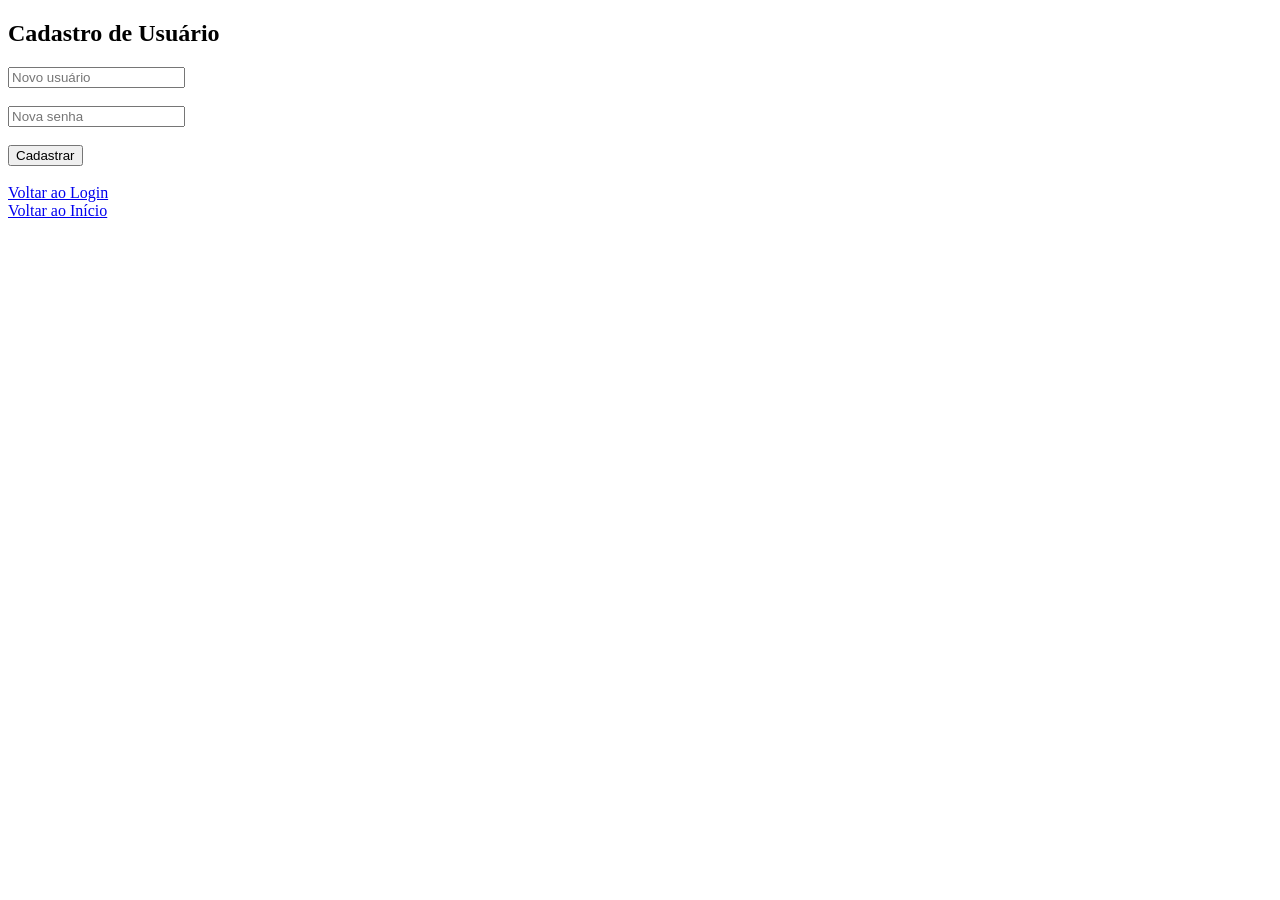
<file: cadastro.html.html>
<!DOCTYPE html>
<html>
<head>
  <meta charset="UTF-8">
  <title>Cadastro de Usuário</title>
</head>
<body>
  <h2>Cadastro de Usuário</h2>

  <input type="text" placeholder="Novo usuário"><br><br>
  <input type="password" placeholder="Nova senha"><br><br>

  <button>Cadastrar</button>
  <br><br>

  <a href="login.html">Voltar ao Login</a><br>
  <a href="index.html">Voltar ao Início</a>
</body>
</html>
</file>
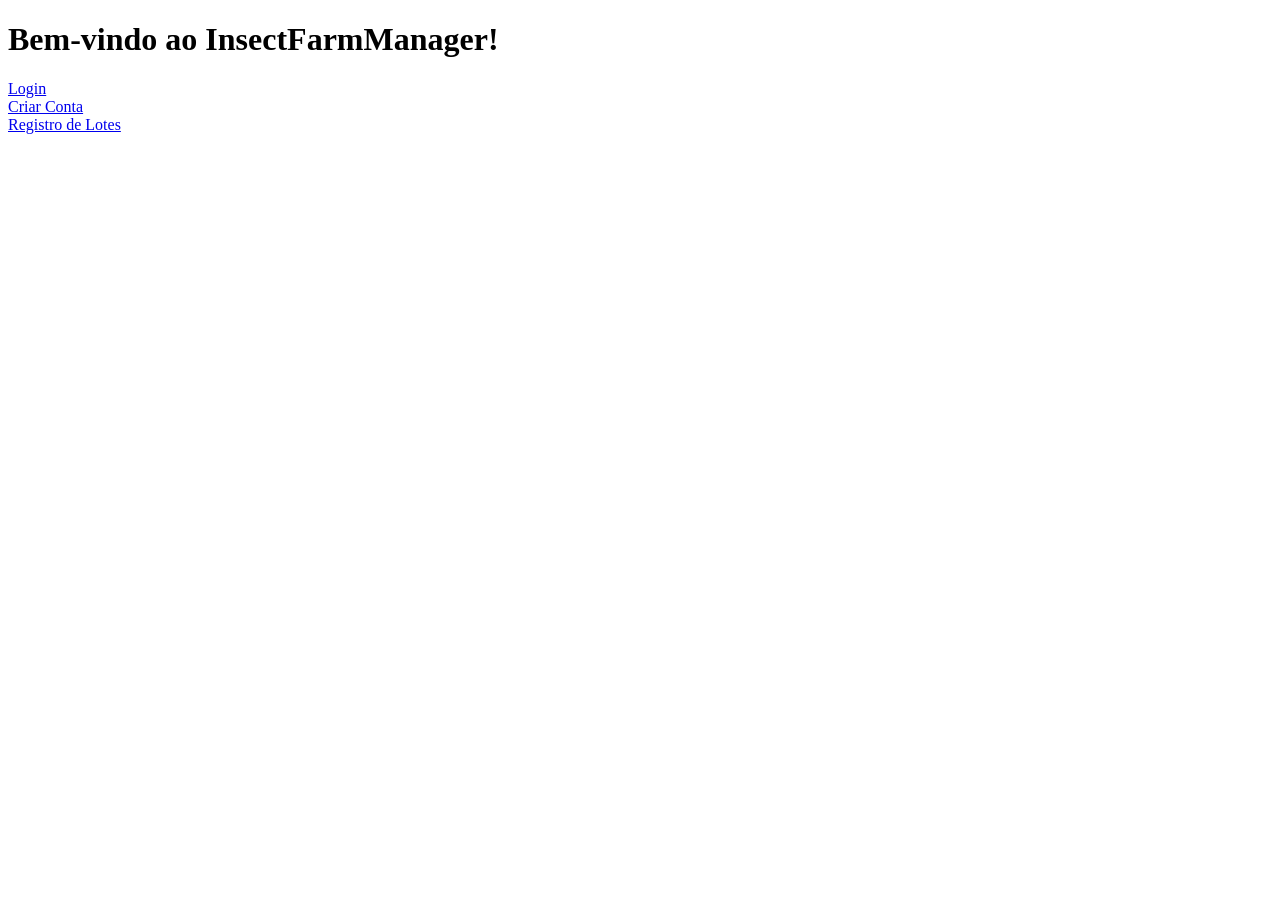
<file: index.html.html>
<!DOCTYPE html>
<html>
<head>
  <meta charset="UTF-8">
  <title>InsectFarmManager - Bem-vindo</title>
</head>
<body>
  <h1>Bem-vindo ao InsectFarmManager!</h1>

  <a href="login.html">Login</a><br>
  <a href="cadastro.html">Criar Conta</a><br>
  <a href="lotes.html">Registro de Lotes</a>
</body>
</html>
</file>
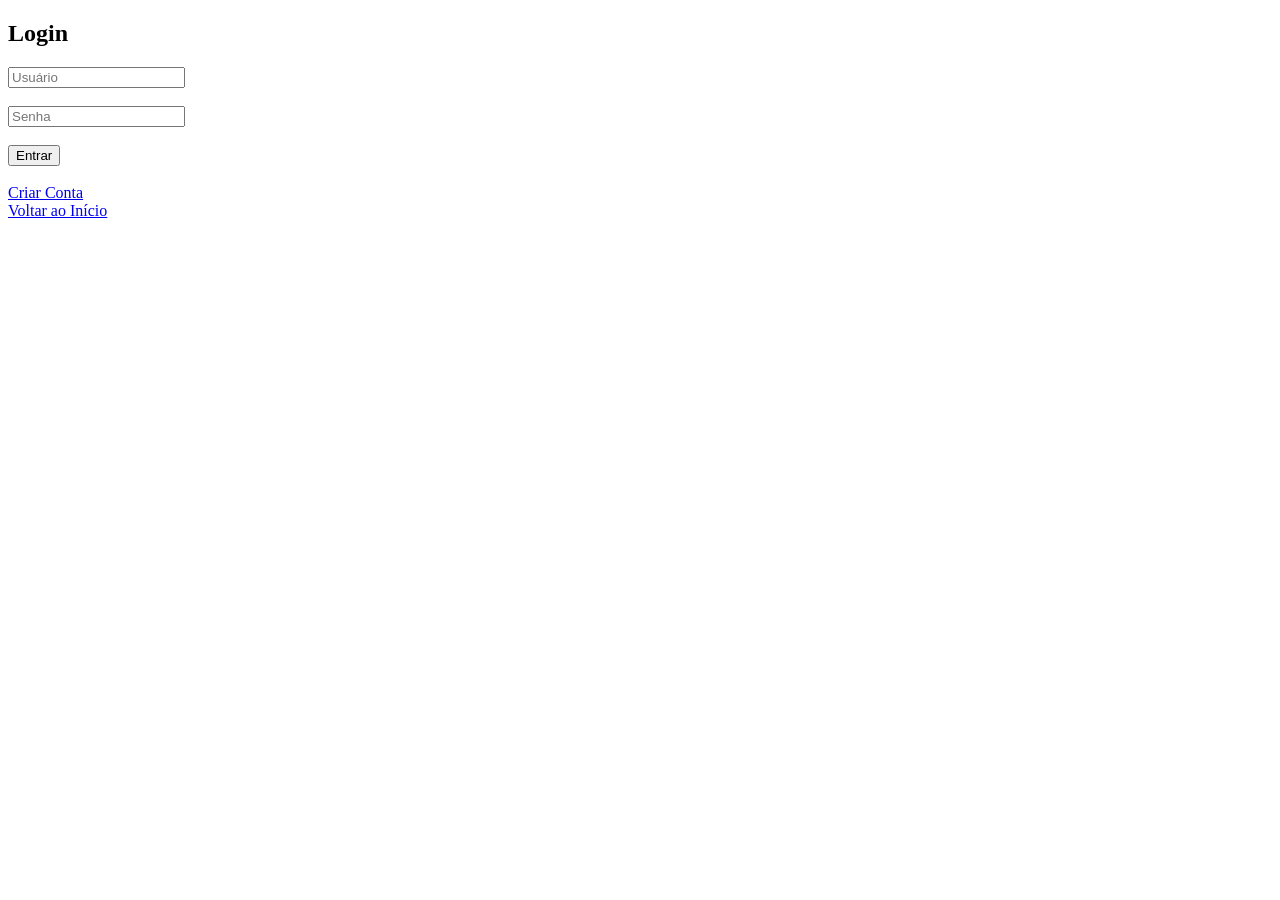
<file: login.html.html>
<!DOCTYPE html>
<html>
<head>
  <meta charset="UTF-8">
  <title>Login</title>
</head>
<body>
  <h2>Login</h2>

  <input type="text" placeholder="Usuário"><br><br>
  <input type="password" placeholder="Senha"><br><br>

  <button>Entrar</button>
  <br><br>

  <a href="cadastro.html">Criar Conta</a><br>
  <a href="index.html">Voltar ao Início</a>
</body>
</html>
</file>
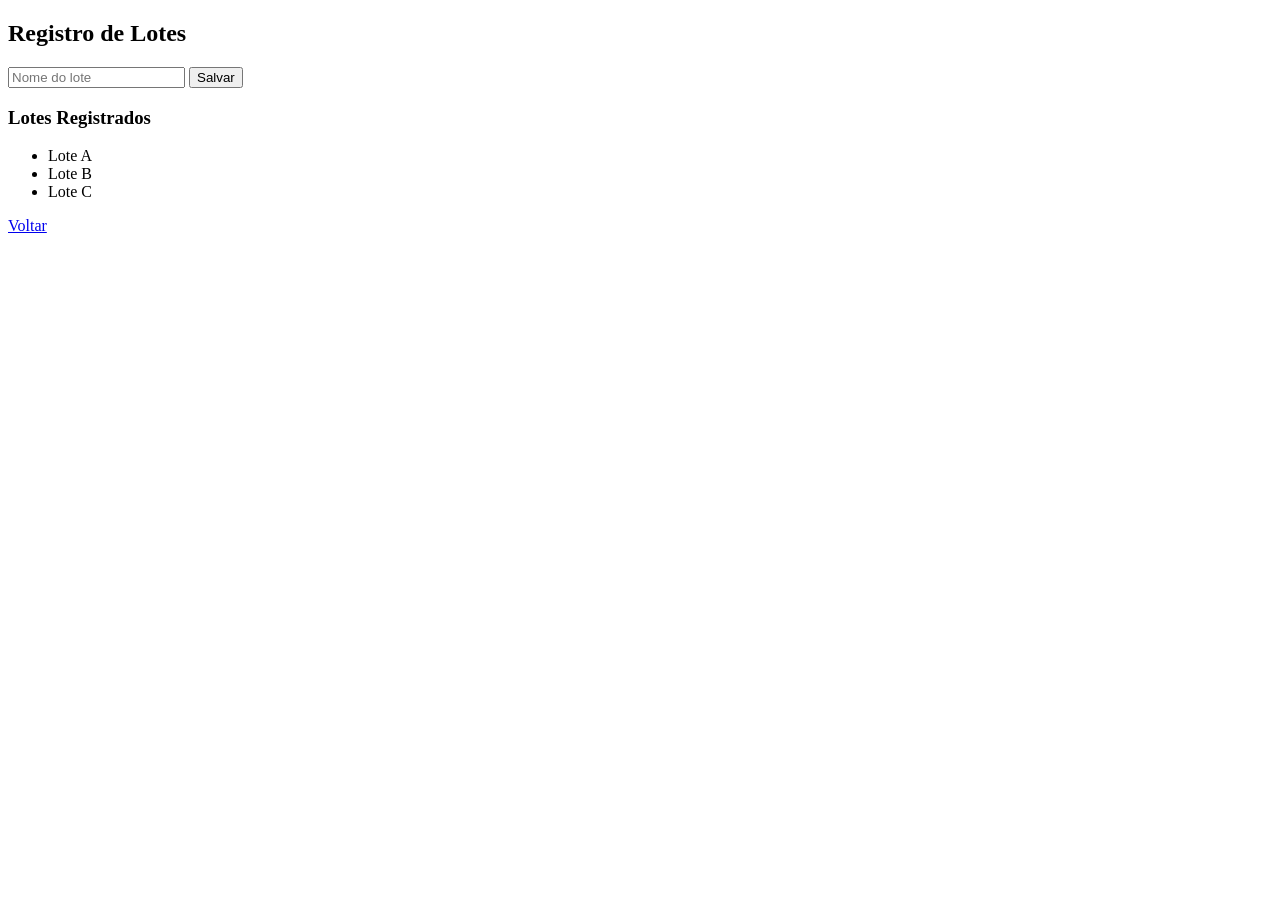
<file: lotes.html.html>
<!DOCTYPE html>
<html>
<head>
  <meta charset="UTF-8">
  <title>Registro de Lotes</title>
</head>
<body>
  <h2>Registro de Lotes</h2>

  <input type="text" placeholder="Nome do lote">
  <button>Salvar</button>

  <h3>Lotes Registrados</h3>
  <ul>
    <li>Lote A</li>
    <li>Lote B</li>
    <li>Lote C</li>
  </ul>

  <a href="index.html">Voltar</a>
</body>
</html>
</file>
